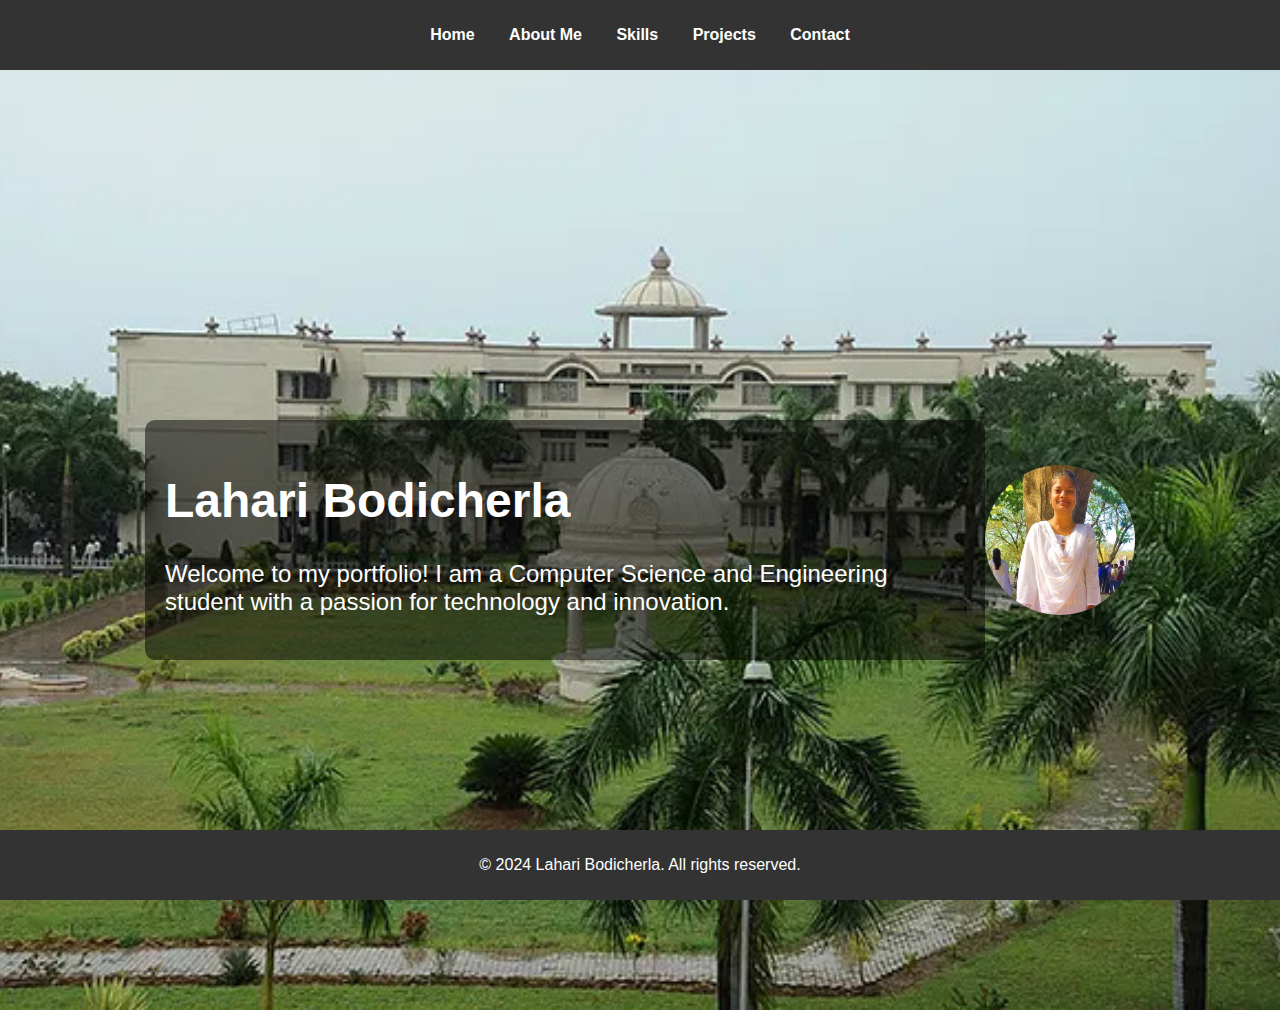
<file: index.html>
<!DOCTYPE html>
<html lang="en">
<head>
    <meta charset="UTF-8">
    <meta name="viewport" content="width=device-width, initial-scale=1.0">
    <title>Lahari Bodicherla - Portfolio</title>
    <link rel="stylesheet" href="style.css">
</head>
<body>
    <header>
        <nav>
            <ul>
                <li><a href="index.html">Home</a></li>
                <li><a href="about.html">About Me</a></li>
                <li><a href="skills.html">Skills</a></li>
                <li><a href="project.html">Projects</a></li>
                <li><a href="contact.html">Contact</a></li>
            </ul>
        </nav>
    </header>

    <section id="hero">
        <div class="text-and-image">
        <div class="hero-content">
            <h1>Lahari Bodicherla</h1>
            <p>Welcome to my portfolio! I am a Computer Science and Engineering student with a passion for technology and innovation.</p>   
        </div>
        
        <img src="image.png" alt="Lahari Bodicherla" class="profile-img">
        </div>
        
    </section>

    <footer>
        <p>&copy; 2024 Lahari Bodicherla. All rights reserved.</p>
    </footer>
</body>
</html>
</file>
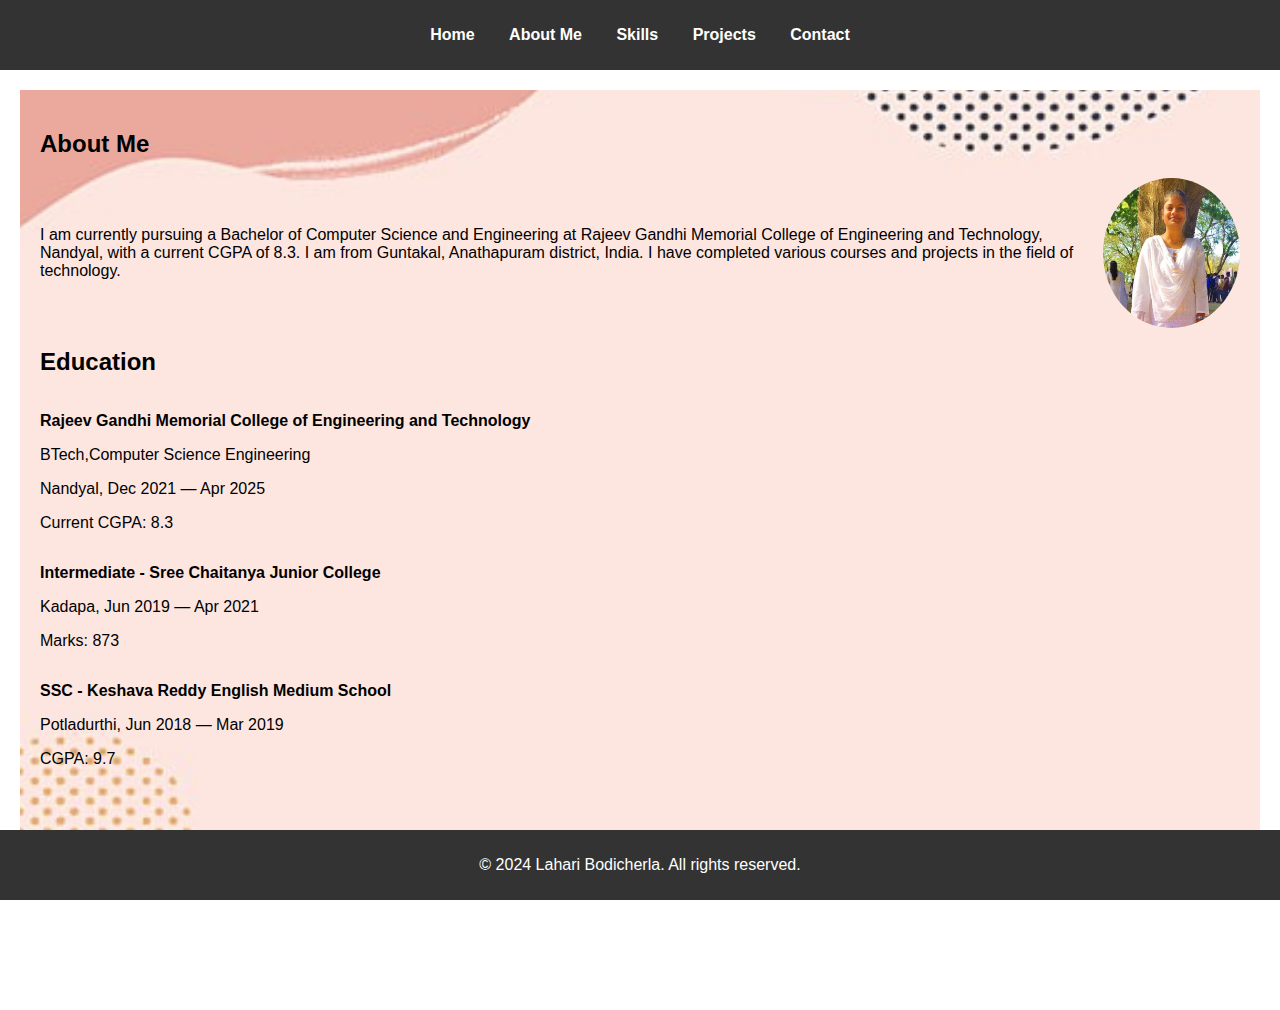
<file: about.html>
<!DOCTYPE html>
<html lang="en">
<head>
    <meta charset="UTF-8">
    <meta name="viewport" content="width=device-width, initial-scale=1.0">
    <title>About Me - Lahari Bodicherla</title>
    <link rel="stylesheet" href="style.css">
</head>
<body >
    <header>
        <nav>
            <ul>
                <li><a href="index.html">Home</a></li>
                <li><a href="about.html">About Me</a></li>
                <li><a href="skills.html">Skills</a></li>
                <li><a href="project.html">Projects</a></li>
                <li><a href="contact.html">Contact</a></li>
            </ul>
        </nav>
    </header>

    <section class="hello"   id="about">
        <h2>About Me</h2>
        <div class="profile">
            <p>I am currently pursuing a Bachelor of Computer Science and Engineering at Rajeev Gandhi Memorial College of Engineering and Technology, Nandyal, with a current CGPA of 8.3. I am from Guntakal, Anathapuram district, India. I have completed various courses and projects in the field of technology.</p>
            <img src="image.png" alt="Lahari Bodicherla" class="profile-img">
        </div>   
        <h2>Education</h2>
                <div>
                    <p><strong>Rajeev Gandhi Memorial College of Engineering and Technology</strong> </p>
			        <p>BTech,Computer Science Engineering</p>
                    <p>Nandyal, Dec 2021 — Apr 2025</p>
                    <p>Current CGPA: 8.3</p>
                </div>
                <div >
                    <p><strong>Intermediate - Sree Chaitanya Junior College</strong></p>
                    <p>Kadapa, Jun 2019 — Apr 2021</p>
                    <p>Marks: 873</p>
                </div>
                <div>
                    <p><strong>SSC - Keshava Reddy English Medium School</strong></p>
                    <p>Potladurthi, Jun 2018 — Mar 2019</p>
                    <p>CGPA: 9.7</p>
                </div>  
    </section>

    <footer>
        <p>&copy; 2024 Lahari Bodicherla. All rights reserved.</p>
    </footer>
</body>
</html>
</file>
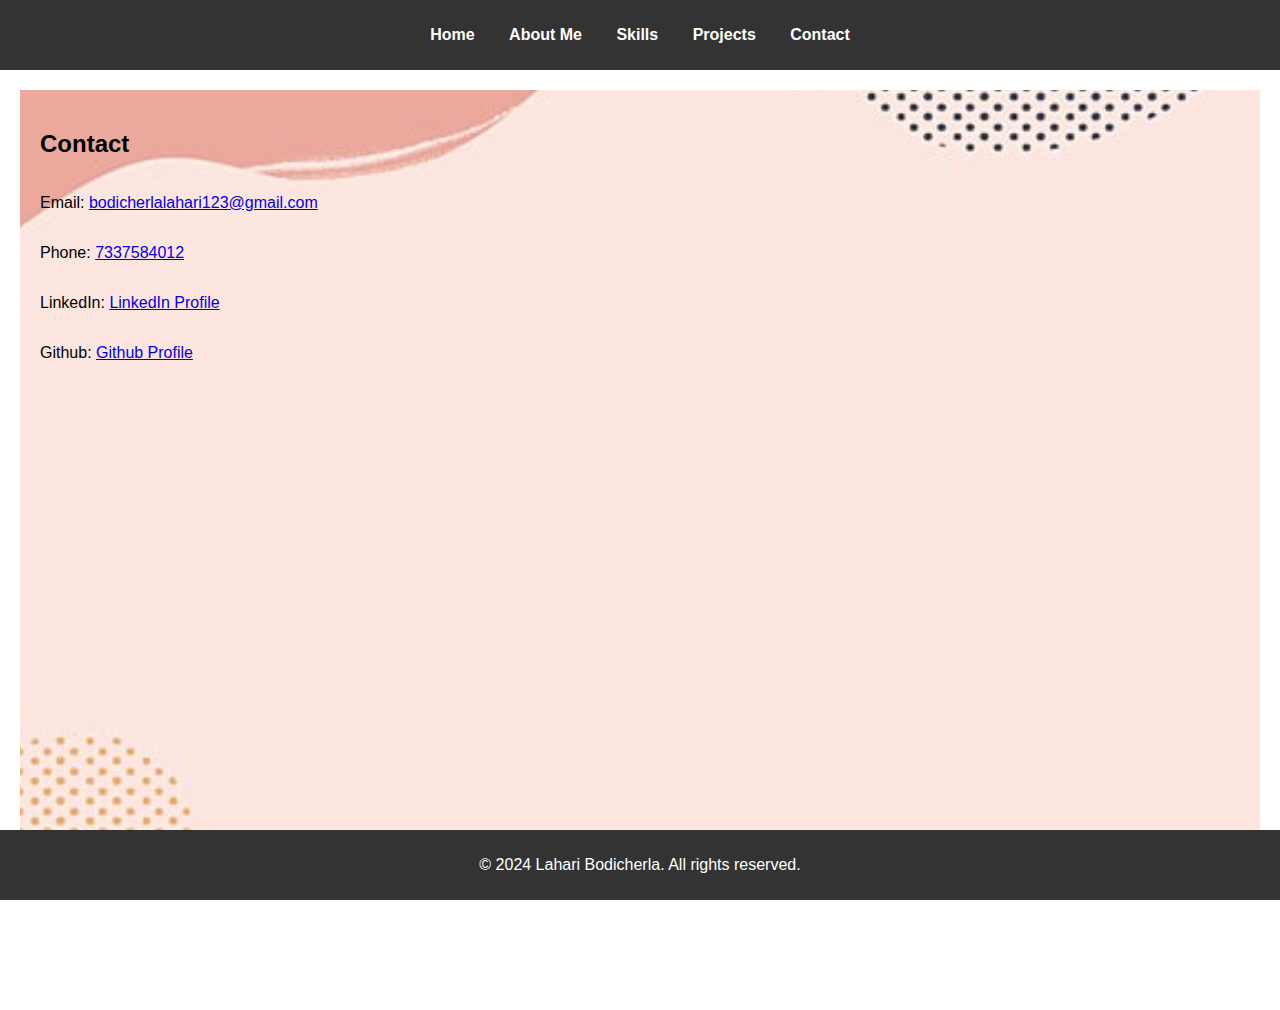
<file: contact.html>
<!DOCTYPE html>
<html lang="en">
<head>
    <meta charset="UTF-8">
    <meta name="viewport" content="width=device-width, initial-scale=1.0">
    <title>Contact - Lahari Bodicherla</title>
    <link rel="stylesheet" href="style.css">
</head>
<body>
    <header>
        <nav>
            <ul>
                <li><a href="index.html">Home</a></li>
                <li><a href="about.html">About Me</a></li>
                <li><a href="skills.html">Skills</a></li>
                <li><a href="project.html">Projects</a></li>
                <li><a href="contact.html">Contact</a></li>
            </ul>
        </nav>
    </header>

    <section class="hello" id="contact">
        <h2>Contact</h2>
        <p>Email: <a href="mailto:bodicherlalahari123@gmail.com">bodicherlalahari123@gmail.com</a></p>
        <p>Phone: <a href="tel:7337584012">7337584012</a></p>
        <p>LinkedIn: <a href="https://www.linkedin.com/in/lahari-bodicherla-166335280/" target="_blank">LinkedIn Profile</a></p>
        <p>Github: <a href="https://github.com/BodicherlaLahari" target="_blank">Github Profile</a></p>
    </section>

    <footer>
        <p>&copy; 2024 Lahari Bodicherla. All rights reserved.</p>
    </footer>
</body>
</html>
</file>
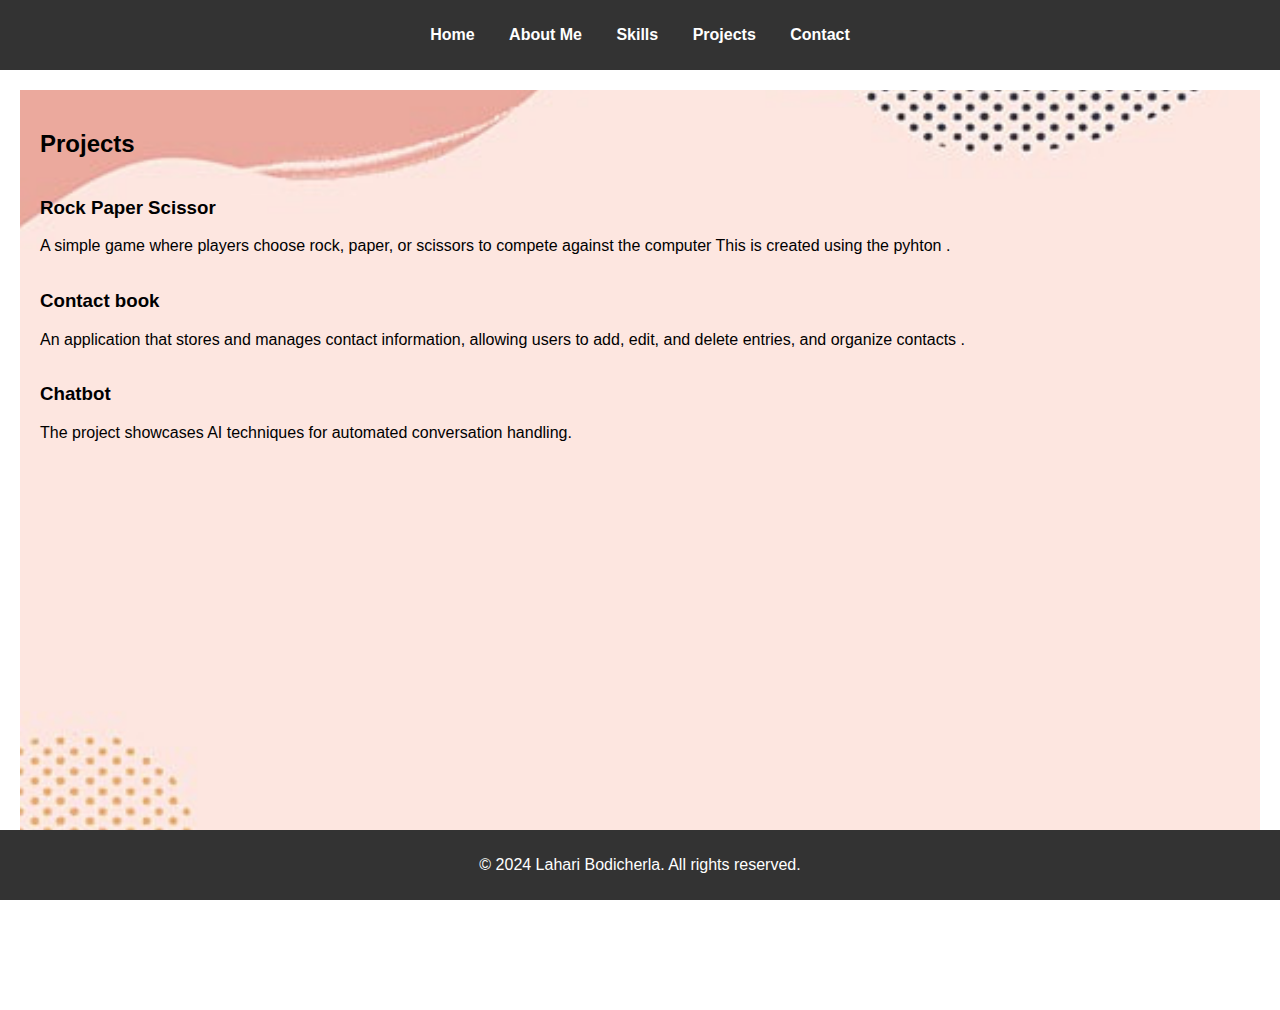
<file: project.html>
<!DOCTYPE html>
<html lang="en">
<head>
    <meta charset="UTF-8">
    <meta name="viewport" content="width=device-width, initial-scale=1.0">
    <title>Projects - Lahari Bodicherla</title>
    <link rel="stylesheet" href="style.css">
</head>
<body>
    <header>
        <nav>
            <ul>
                <li><a href="index.html">Home</a></li>
                <li><a href="about.html">About Me</a></li>
                <li><a href="skills.html">Skills</a></li>
                <li><a href="project.html">Projects</a></li>
                <li><a href="contact.html">Contact</a></li>
            </ul>
        </nav>
    </header>

    <section class="hello" id="projects">
        <h2>Projects</h2>
        <div class="project">
            <h3>Rock Paper Scissor</h3>
            <p>A simple game where players choose rock, paper, or scissors to compete against the computer This is created using the pyhton .</p>
        </div>

        <div class="project">
            <h3>Contact book</h3>
            <p>An application that stores and manages contact information, allowing users to add, edit, and delete entries, and organize contacts .</p>
        </div>

        <div class="project">
            <h3>Chatbot</h3>
            <p> The project showcases AI techniques for automated conversation handling.</p>
        </div>
        <!-- Add more projects here -->
    </section>

    <footer>
        <p>&copy; 2024 Lahari Bodicherla. All rights reserved.</p>
    </footer>
</body>
</html>
</file>
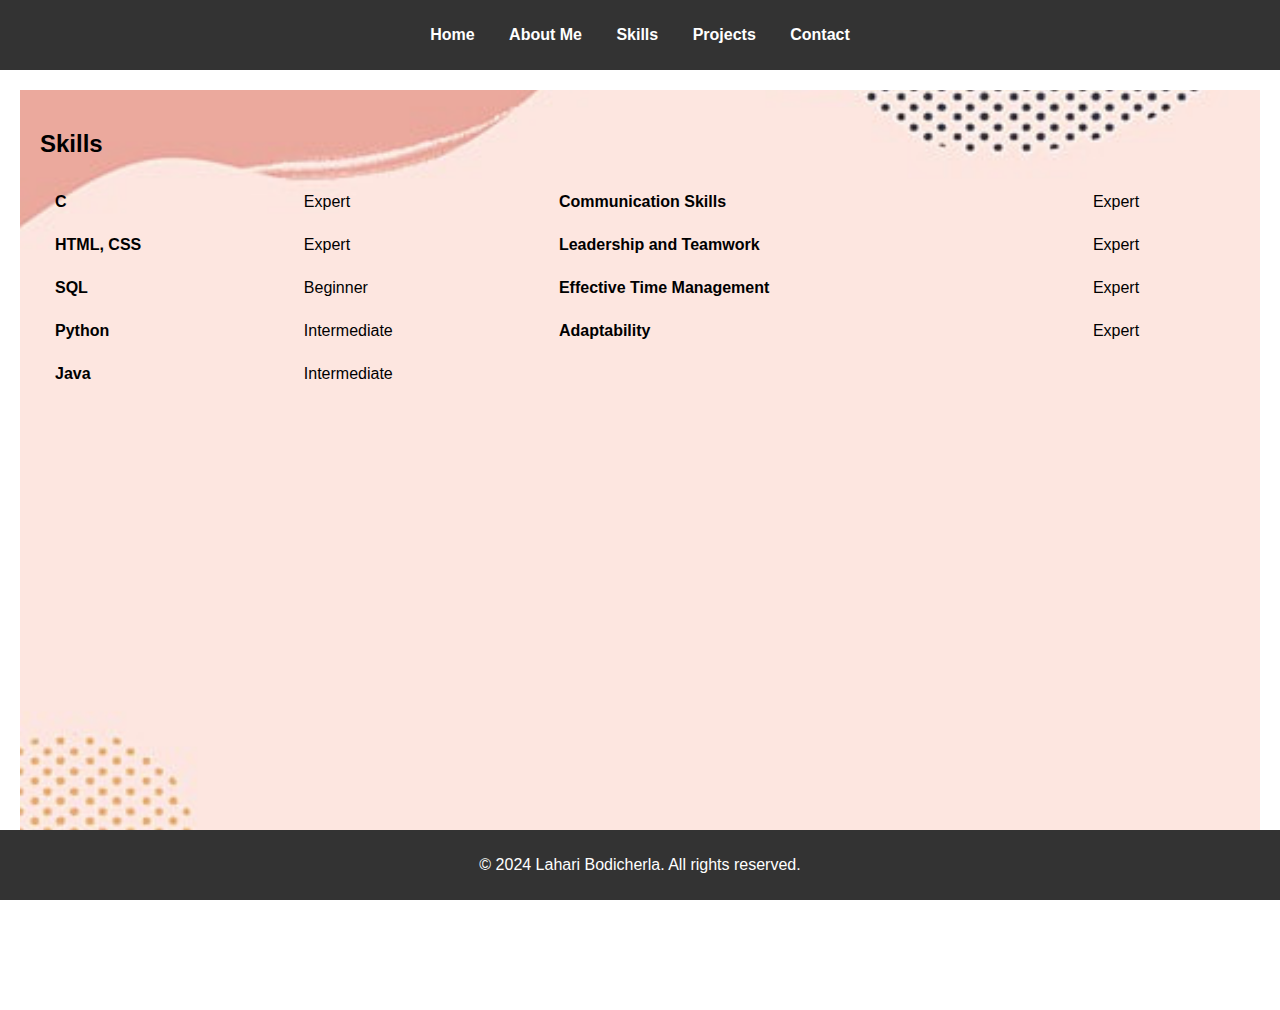
<file: skills.html>
<!DOCTYPE html>
<html lang="en">
<head>
    <meta charset="UTF-8">
    <meta name="viewport" content="width=device-width, initial-scale=1.0">
    <title>Skills - Lahari Bodicherla</title>
    <link rel="stylesheet" href="style.css">
</head>
<body>
    <header>
        <nav>
            <ul>
                <li><a href="index.html">Home</a></li>
                <li><a href="about.html">About Me</a></li>
                <li><a href="skill.html">Skills</a></li>
                <li><a href="project.html">Projects</a></li>
                <li><a href="contact.html">Contact</a></li>
            </ul>
        </nav>
    </header>

    <section class="hello"  id="skills">
        <h2>Skills</h2>
                  <table>
                    <tr>
                        <th>C</th>
                        <td>Expert</td>
				        <th>Communication Skills</th>
                        <td>Expert</td>
                    </tr>
                    <tr>
                        <th>HTML, CSS</th>
                        <td>Expert</td>
				        <th>Leadership and Teamwork</th>
                        <td>Expert</td>
                    </tr>
                    <tr>
                        <th>SQL</th>
                        <td>Beginner</td>
				        <th>Effective Time Management</th>
                        <td>Expert</td>

                    </tr>
                    <tr>
                        <th>Python</th>
                        <td>Intermediate</td>
				        <th>Adaptability</th>
                        <td>Expert</td>
                    </tr>
                    <tr>
                        <th>Java</th>
                        <td> Intermediate</td>
                    </tr>
                    <tr></tr>
                    
                </table>
    </section>

    <footer>
        <p>&copy; 2024 Lahari Bodicherla. All rights reserved.</p>
    </footer>
</body>
</html>
</file>
<file: style.css>
body {
    font-family: Arial, sans-serif;
    margin: 0;
    padding: 0;
    box-sizing: border-box;
   
}

header {
    background: #333;
    color: #fff;
    padding: 10px 0;
    text-align: center;
}

nav ul {
    list-style: none;
    padding: 0;
}

nav ul li {
    display: inline;
    margin: 0 15px;
}

nav ul li a {
    color: #fff;
    text-decoration: none;
    font-weight: bold;
}

#hero {
    display: flex;
    justify-content: center;
    align-items: center;
    height: 100vh; /* 100% of the viewport height */
    background-image: url('rgm.jpg'); /* Replace with your image path */
    background-size: cover;
    background-position: center;
    background-repeat: no-repeat;
    color: white; /* Ensures text is visible on the background */
    text-align: left;
    padding: 20px;
}
.hero-content {
    max-width: 800px; 
    margin: 0 auto;  
    padding: 20px;
    background: rgba(0, 0, 0, 0.5); 
    border-radius: 10px; 
    display: inline-block;
}

#hero h1 {
    font-size: 3em;
}

#hero p {
    font-size: 1.5em;
}

#about, #skills, #projects, #contact {
    padding: 20px;
    margin: 20px;
}

.profile {
    display: flex;
    align-items: center;
    gap: 20px;
}
.text-and-image {
    display: flex;
    justify-content: space-between;
    align-items: center;
}

.profile-img {
    border-radius: 50%;
    width: 150px;
    height: 150px;
    object-fit: cover;
}

ul {
    list-style: none;
    padding: 0;
}

ul li {
    margin: 5px 0;
}

footer {
    background: #333;
    color: #fff;
    text-align: center;
    padding: 10px 0;
    position: fixed;
    width: 100%;
    bottom: 0;
}
table {
    width: 100%;
    border-spacing:5px;
    border-separate: separate;
   }
th, td {
    padding: 10px; 
    text-align: left;
}

.hello {
    display: flex;
    flex-direction: column;
    min-height: 100vh; 
    background-image: url('background.jpg'); 
    background-size: cover;
    background-position: center;
    background-repeat: no-repeat;
    background-attachment: fixed; 
    color: black; 
    padding: 20px; 
    box-sizing: border-box;  
}
</file>
